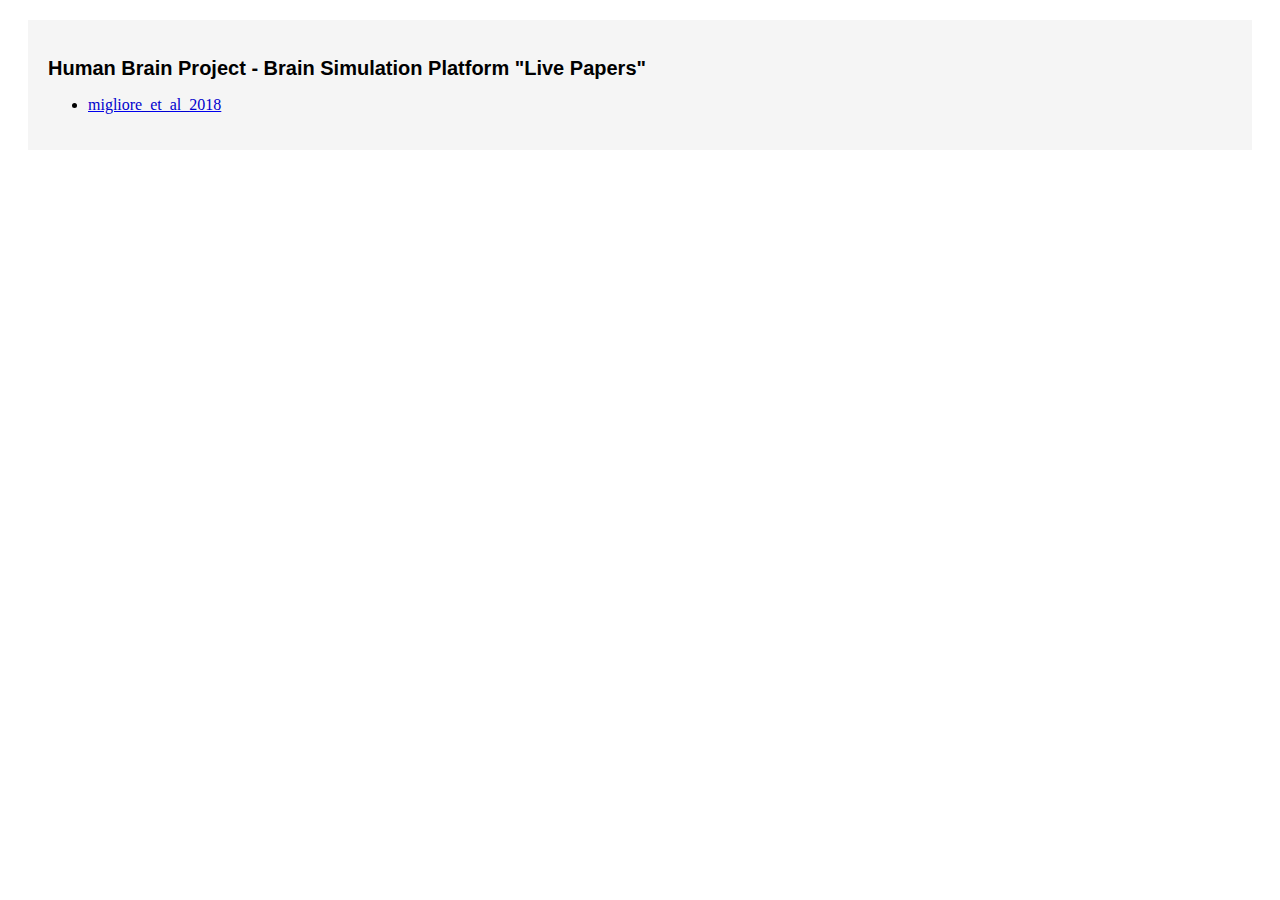
<file: index.html>
<!DOCTYPE html>
<html>
<head>
	<title>Index</title>
	<link rel="stylesheet" type="text/css" href="static/css/live_paper.css">
	<script type="text/javascript" src="https://code.jquery.com/jquery-2.1.1.min.js"></script>
	<script>  
		console.log("######################");
        	var url = 'https://object.cscs.ch/v1/AUTH_63ea6845b1d34ad7a43c8158d9572867/hbp-00713_mIPSCs-scFv-gephcyto/mIPSCs-scFv-gephcyto/mIPSCs-gephcyto/gephcyto-c2/hbp-00713_sIPSCs-scFvGephcyto_sIPSCs-gephcyto_gephcyto-c2__GEPH-CYTO_c2.txt';
    		var storedText;                                                                 
                                                                                    
	fetch(url)                                                                          
  		.then(function(response) {                                                        
    		response.text().then(function(text) {                                           
      		storedText = text;                                                            
        	console.log(storedText)                                                     
		//      done();                                                                     
    		});                                                                             
  		});    
	</script>  
	
</head>
<body>
<div class="main_menu">
<h2 class="title ">Human Brain Project - Brain Simulation Platform "Live Papers"</h2>
<ul>
<li><a href="migliore_et_al_2018/migliore_et_al_2018.html"><span class="color_link">migliore_et_al_2018</span></a></li>
</ul>
</div>
</body>
</html>
</file>
<file: static/css/live_paper.css>
.page_style{
	background-color: rgb(245,245,245,1);
	padding: 20px;
}
.box_panel{
	background-color: rgba(0,172,230,0.3); 
	border-style: solid; 
	border-width: thin;
	margin: 20px;
	padding: 17px;
	min-width: 180px;
}
.title{
	font-size:20px;
	font-family: Verdana, sans-serif;
}
.txt_style{
	font-family: Verdana, sans-serif;
	font-weight: normal;
	text-align: justify;
	word-break: break-all;
}
.color_link{
	color:#0000cd;
}
.txt_style1{
	font-size:16px;
	text-align: justify;
	font-weight: normal;
	font-family: Verdana, sans-serif;
}
.table1{
	height:326px; 
	width:60%;
}
.tb1_col{
	background-color:#ffffff; 
	width:50%; 
	min-width:10px; 
	word-break: break-all;
	vertical-align: text-top;
}
.table2{
	height:498px; 
	width:80%;
}
.tb2_col1{
	background-color:#ffffff; 
	width:36%; 
	min-width:10px; 
	word-break: break-all;
	vertical-align: text-top;
}
.tb2_col{
	background-color:#ffffff; 
	width:33%; 
	min-width:10px; 
	word-break: break-all;
	vertical-align: text-top;
}
.table3{
	width:75%;
}
.tb3_col1{
	background-color:#ffffff;
	width:45%;
	min-width: 10px;
	word-break: break-all;
	vertical-align: text-top;
}
.tb3_col2{
	background-color:#ffffff; 
	width:50%;
	min-width: 10px; 
	word-break: break-all;
	padding-right: 15px;
	vertical-align: text-top;
}
.main_menu{
	background-color: rgb(245,245,245,1);
	padding: 20px;
	margin: 20px;
}
.panel{
	margin-top: 10px; 
	background: white;
	width: 318px;
	height: 190px;
	display: inline-block;
}
.button {
    background-color: #4CAF50; /* Green */
    border: none;
    color: white;
    width: 150px;
    padding: 6px 14px;
    text-align: center;
    text-decoration: none;
    display: inline-block;
    font-size: 16px;
    margin: 5px 3px;
    -webkit-transition-duration: 0.4s; /* Safari */
    transition-duration: 0.4s;
    cursor: pointer;
}

.button_1{
    background-color: rgb(226, 230, 234); 
    color: black; 
    border: 1px solid rgb(226, 230, 234);
}

.button_1:hover {
    background-color: rgb(210, 220, 225);
    color: black;
}
.color_panel{
    background-color: red;/*rgb(245,245,245,1);*/
    padding: 20px;
}
</file>
